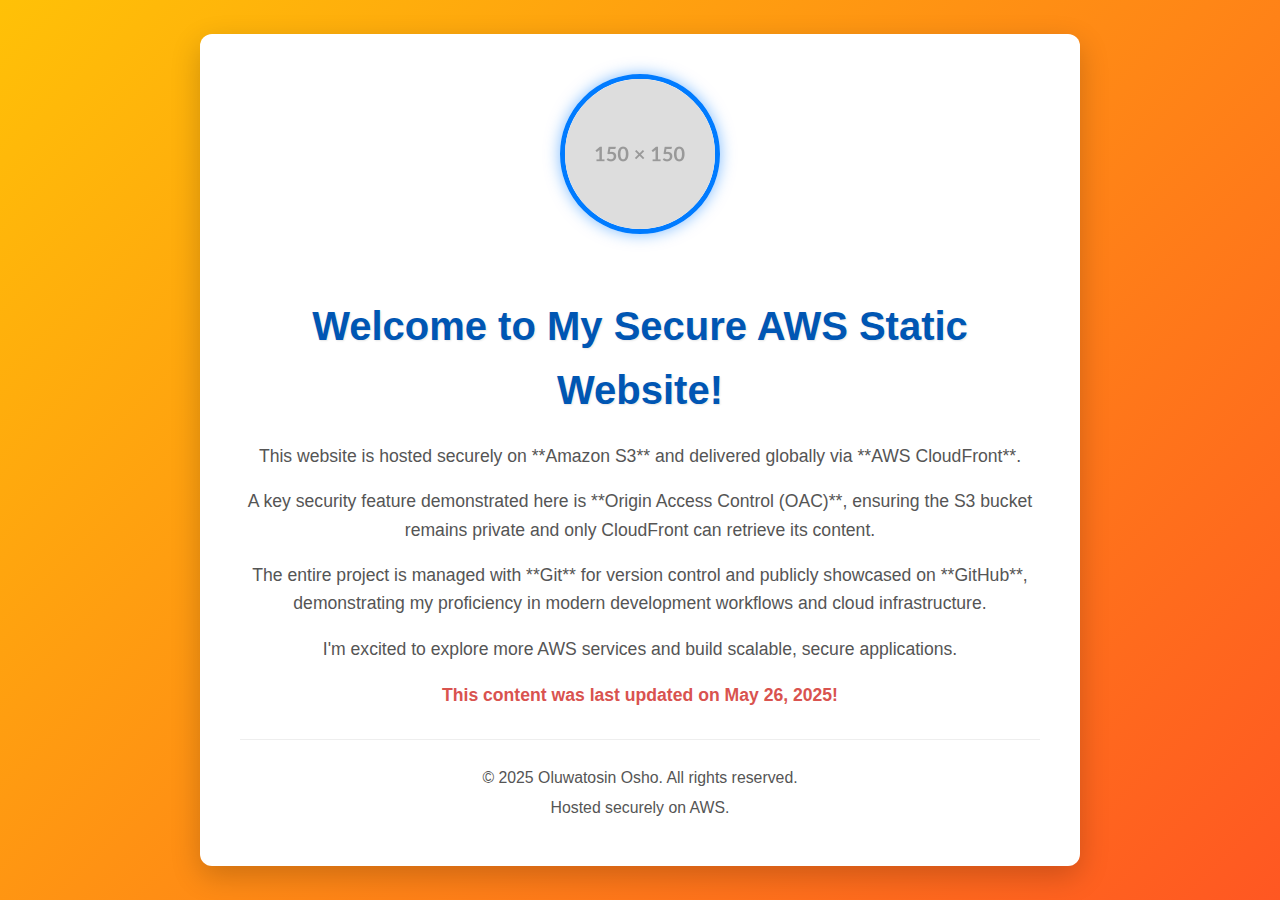
<file: website-content/index.html>
<!DOCTYPE html>
<html lang="en">
<head>
    <meta charset="UTF-8">
    <meta name="viewport" content="width=device-width, initial-scale=1.0">
    <title>Oluwatosin's Secure AWS Website with CloudFront OAC</title>
    <link rel="stylesheet" href="style.css">
</head>
<body>
    <div class="container">
        <img src="profile.jpg" alt="Oluwatosin Osho Profile Picture" class="profile-image">
        <h1>Welcome to My Secure AWS Static Website!</h1>
        <p>This website is hosted securely on **Amazon S3** and delivered globally via **AWS CloudFront**.</p>
        <p>A key security feature demonstrated here is **Origin Access Control (OAC)**, ensuring the S3 bucket remains private and only CloudFront can retrieve its content.</p>
        <p>The entire project is managed with **Git** for version control and publicly showcased on **GitHub**, demonstrating my proficiency in modern development workflows and cloud infrastructure.</p>
        <p>I'm excited to explore more AWS services and build scalable, secure applications.</p>
        <p><strong>This content was last updated on May 26, 2025!</strong></p>
        <div class="footer">
            <p>&copy; 2025 Oluwatosin Osho. All rights reserved.</p>
            <p>Hosted securely on AWS.</p>
        </div>
    </div>
</body>
</html>
</file>
<file: website-content/style.css>
body {
    font-family: 'Arial', sans-serif;
    margin: 0;
    padding: 0;
    /* A vibrant, yet smooth gradient background */
    background: linear-gradient(135deg, #FFC107, #FF5722); /* Orange to deep orange */
    color: #333; /* Dark gray for good readability */
    line-height: 1.6;
    display: flex;
    justify-content: center;
    align-items: center;
    min-height: 100vh; /* Ensures content takes full viewport height */
    box-sizing: border-box; /* Include padding and border in the element's total width and height */
}

.container {
    background-color: #ffffff; /* Clean white background for the content box */
    padding: 40px;
    border-radius: 12px; /* More rounded corners */
    box-shadow: 0 10px 30px rgba(0, 0, 0, 0.2); /* Stronger, more noticeable shadow */
    text-align: center;
    max-width: 800px; /* Maximum width for content */
    width: 90%; /* Responsive width */
    margin: 20px auto; /* Centered with some vertical margin */
}

.profile-image {
    width: 150px;
    height: 150px;
    border-radius: 50%; /* Makes the image perfectly circular */
    border: 5px solid #007bff; /* A striking blue border around the image */
    object-fit: cover; /* Ensures image covers the area without distortion */
    margin-bottom: 25px;
    box-shadow: 0 0 15px rgba(0, 123, 255, 0.5); /* Glowing effect for the image */
}

h1 {
    color: #0056b3; /* A strong blue for the main heading */
    font-size: 2.5em; /* Larger, more impactful heading */
    margin-bottom: 20px;
    text-shadow: 1px 1px 2px rgba(0, 0, 0, 0.1); /* Subtle text shadow for depth */
}

p {
    font-size: 1.1em; /* Slightly larger paragraph text */
    margin-bottom: 15px;
    color: #555; /* Slightly lighter gray for paragraph text */
}

p strong {
    color: #d9534f; /* A bold, eye-catching red for strong text */
    font-weight: bold;
}

.footer {
    margin-top: 30px;
    padding-top: 20px;
    border-top: 1px solid #eee; /* Light separator line */
    font-size: 0.9em;
    color: #777; /* Lighter color for footer text */
}

.footer p {
    margin: 5px 0;
}
</file>
